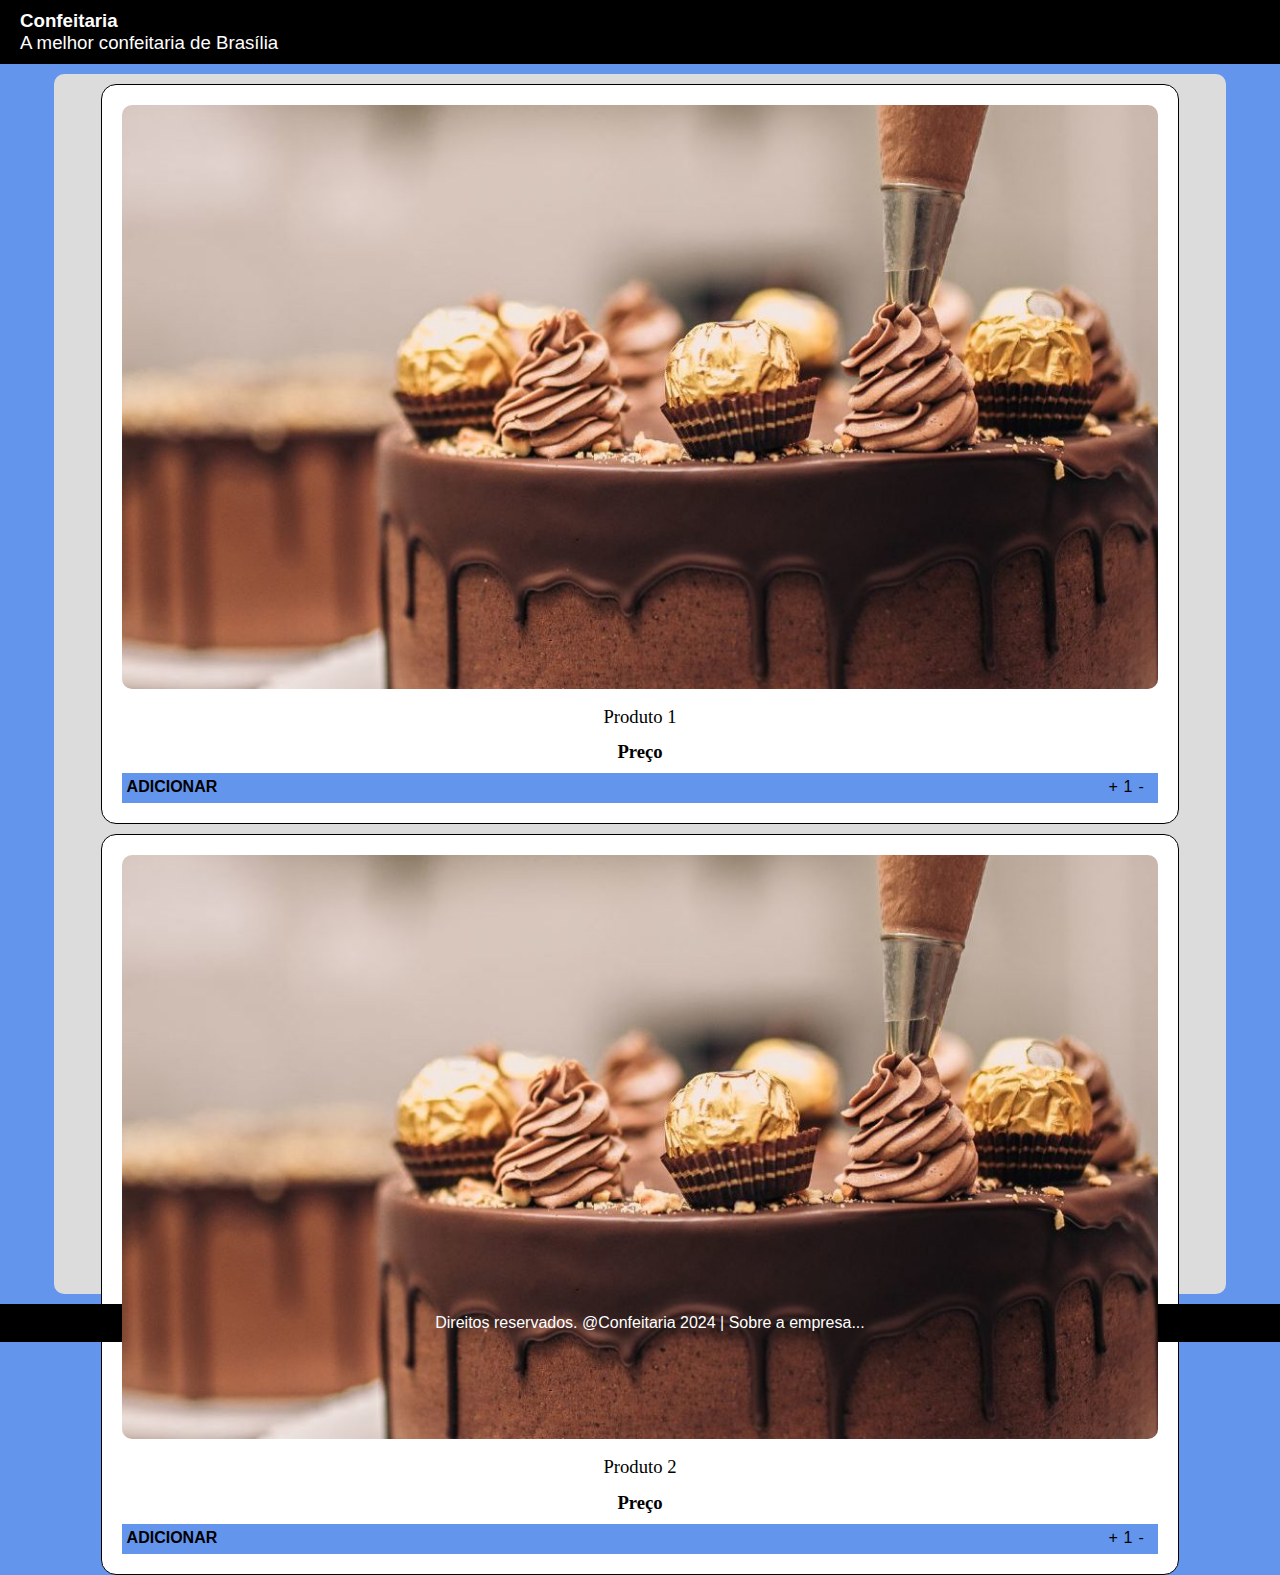
<file: index.html>
<!-- primeira página a ser aberta = index.html-->
<!DOCTYPE html>
<html lang="pt-br">
<head>
    <meta charset="UTF-8">
    <link rel="stylesheet" href="src/css/styles.css">
    <link rel="shortcut icon" type="image/x-icon" href="src/img/logo.png">
    <meta name="viewport" content="width=<device-width>, initial-scale=1.0">
    <title>Confeitaria | Home</title>
</head>
<body>
    <header>
        <h3>Confeitaria</h3>
        <p>A melhor confeitaria de Brasília</p>
    </header>
    <main>
        <section class="card">
            <img class="card-image" src="src/img/torta.jpg" />
            <p class="card-title">Produto 1</p>
            <p class="card-price">Preço</p>
            <div class="card-bottom">
                <div class="card-bottom-left">
                    <a href="src/pages/cart.html">ADICIONAR</a>
                </div>
                <div class="card-bottom-right">-</div>
                <div class="card-bottom-right">1</div>
                <div class="card-bottom-right">+</div>
            </div>
        </section>
        
        <section class="card">
            <img class="card-image" src="src/img/torta.jpg" />
            <p class="card-title">Produto 2</p>
            <p class="card-price">Preço</p>
            <div class="card-bottom">
                <div class="card-bottom-left">
                    <a href="src/pages/cart.html">ADICIONAR</a>
                </div>
                <div class="card-bottom-right">-</div>
                <div class="card-bottom-right">1</div>
                <div class="card-bottom-right">+</div>
            </div>
        </section>
    </main>
    <footer>
        Direitos reservados. @Confeitaria 2024 | 
        <a href="src/pages/about.html">Sobre a empresa...</a>
    </footer>
</body>
</html>
</file>
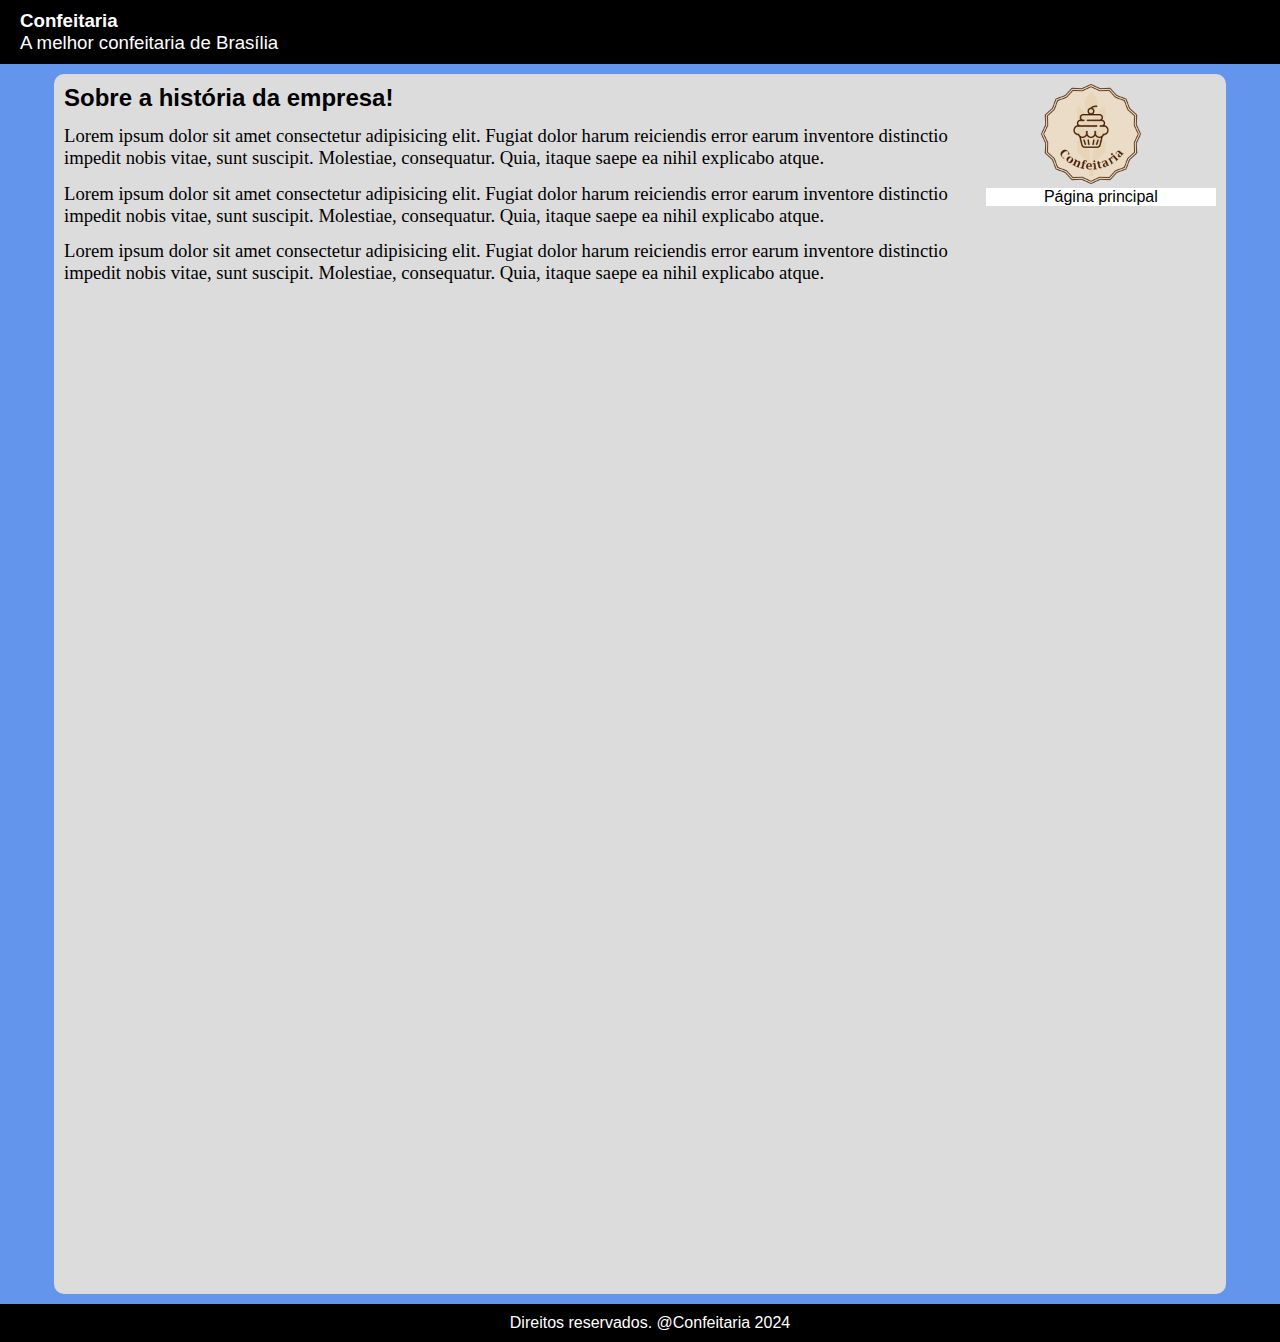
<file: src/pages/about.html>
<!DOCTYPE html>
<html lang="pt-BR">
<head>
    <meta charset="UTF-8">
    <link rel="stylesheet" href="../css/styles.css">
    <link rel="shortcut icon" type="image/x-icon" href="../img/logo.png">
    <meta name="viewport" content="width=device-width, initial-scale=1.0">
    <title>Confeitaria | Sobre</title>
</head>
<body>
    <header class="title-inverse">
        <h3>Confeitaria</h3>
        <p>A melhor confeitaria de Brasília</p>
    </header>
    <main>
        <section class="about">
            <h2>Sobre a história da empresa!</h2>
            <p>Lorem ipsum dolor sit amet consectetur adipisicing elit. Fugiat dolor harum reiciendis error earum inventore distinctio impedit nobis vitae, sunt suscipit. Molestiae, consequatur. Quia, itaque saepe ea nihil explicabo atque.</p>
            <p>Lorem ipsum dolor sit amet consectetur adipisicing elit. Fugiat dolor harum reiciendis error earum inventore distinctio impedit nobis vitae, sunt suscipit. Molestiae, consequatur. Quia, itaque saepe ea nihil explicabo atque.</p>
            <p>Lorem ipsum dolor sit amet consectetur adipisicing elit. Fugiat dolor harum reiciendis error earum inventore distinctio impedit nobis vitae, sunt suscipit. Molestiae, consequatur. Quia, itaque saepe ea nihil explicabo atque.</p>
        </section>
        <section class="side-top">
            <img class="logo" src="../img/logo.png" alt="logo" >
        </section>
        <section class="side-bottom">
            <a href="../../index.html">Página principal</a>
        </section>
    </main> 
    <footer>
        Direitos reservados. @Confeitaria 2024
    </footer>
</body>
</html>
</file>
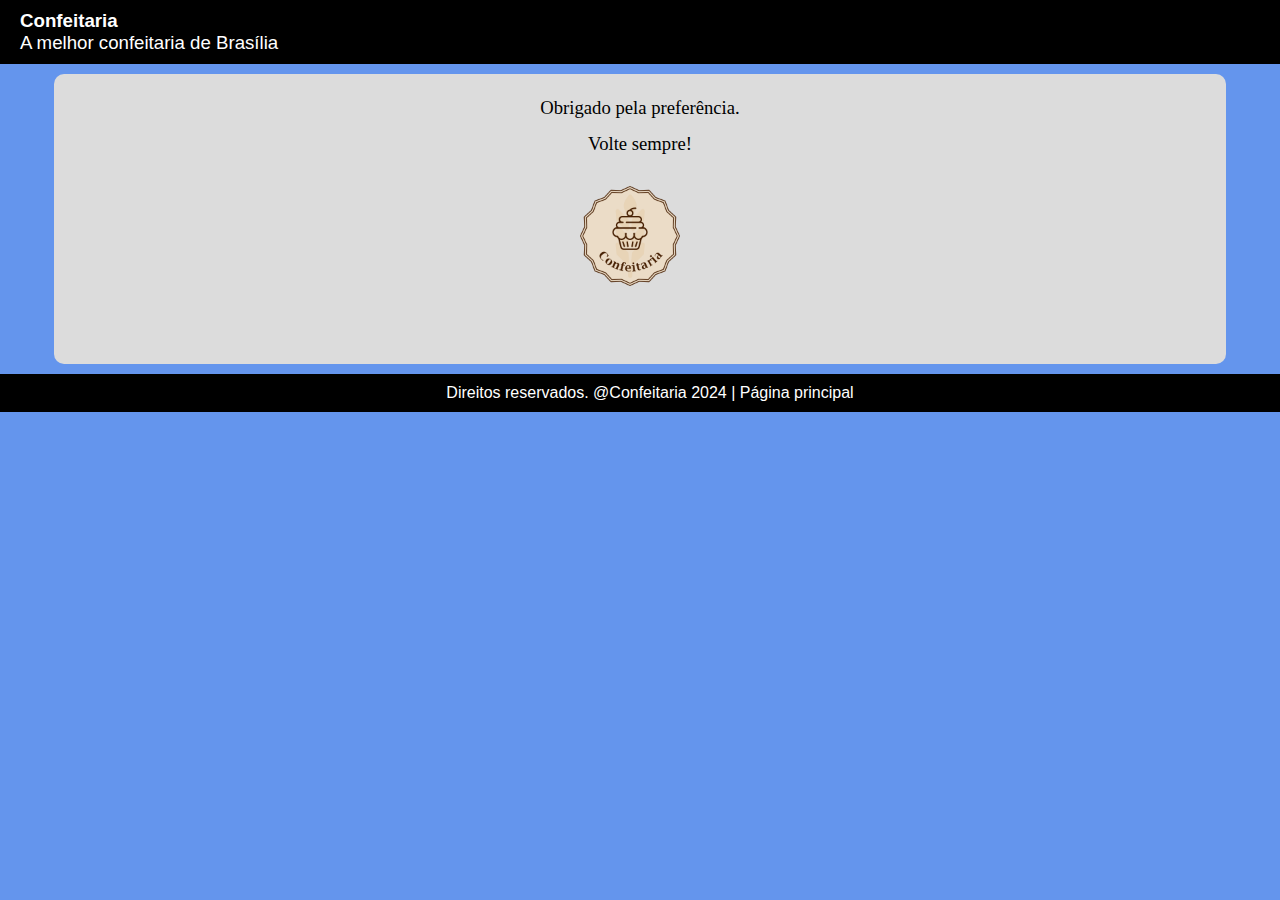
<file: src/pages/cart.html>
<!-- primeira página a ser aberta = index.html-->
<!DOCTYPE html>
<html lang="pt-br">
<head>
    <meta charset="UTF-8">
    <link rel="stylesheet" href="../css/styles.css">
    <link rel="shortcut icon" type="image/x-icon" href="../img/logo.png">
    <meta name="viewport" content="width=<device-width>, initial-scale=1.0">
    <title>Card</title>
</head>
<body>
    <header>
        <h3>Confeitaria</h3>
        <p>A melhor confeitaria de Brasília</p>
    </header>
    <main style="height: 270px;">
        <p class="card-title">Obrigado pela preferência.</p>
        <p class="card-title">Volte sempre!</p>
        <br>
        <p class="card-title"><img class="logo" src="../img/logo.png" /></p>
    </main>
    <footer>
        Direitos reservados. @Confeitaria 2024 | <a href="../../index.html">Página principal</a>
    </footer>
</body>
</html>
</file>
<file: src/css/styles.css>
/* 
    Padding, margin
    1 valor - todos
    2 valores - em cima, em baixo
    4 valores - em cima, dir, em baixo, esqu
*/
* {
    margin: 0;
    padding: 0;
    font-family: 'Trebuchet MS', 'Lucida Sans Unicode', 'Lucida Grande', 'Lucida Sans', Arial, sans-serif;
}
a {
    color: black;
    text-decoration: none;
}
p {
    margin-top: 10pt;
    font-size: 14pt;
    font-family: initial;
}
img {
    margin-right: 20px;
    width: 80px;
    height: 50px;
    border-radius: 10px;
}
span {
    vertical-align: middle;
}
body {
    background-color: cornflowerblue;
}
.body-logos {
    background-image: url('../img/logo.png');
}
.logo {
    width: 100px;
    height: 100px;
}
.link {
    text-align: right;
    color: steelblue;
    margin-top: 10px;
}

header, footer {
    width: 100%;
    padding: 10px;
    color: white;
    background-color: black;
}
footer {
    text-align: center;
}
footer a {
    color: white;
}
header h3, header p {
    margin: 0 10px;
    font-family: 'Trebuchet MS', 'Lucida Sans Unicode', 'Lucida Grande', 'Lucida Sans', Arial, sans-serif;
}
main {
    width: 90%;
    padding: 10px;
    background-color: gainsboro;
    border-radius: 10px;
    margin: 10px auto;
    height: 1200px;
}
.about {
    width: 80%;
    float: left;
}
.side-top {
    width: 20%;
    float: right;
    text-align: center;
}
.side-bottom {
    width: 20%;
    float: right;
    background-color: white;
    text-align: center;
}

.card {
    width: 90%;
    margin-bottom:10px;
    margin-left: auto;
    margin-right: auto;
    padding: 20px;
    border: 1px solid black;
    border-radius: 15px;
    background-color: white;
}  
.card-image {
    width: 100%;
    height: 40%;
}
.card-title {
    text-align: center;
}
.card-price {
    text-align: center;
    font-weight: bolder;
    margin-bottom: 10px;
}
.card-bottom {
    background-color: cornflowerblue;
    padding: 5px;
    height: 20px;
}
.card-bottom-left {
    width: 80%;
    font-weight: bold;
    cursor: pointer;
    float: left;
}
.card-bottom-right {
    float: right;
    width: 15px;
    cursor: pointer;
}
.card-inverse {
    color:white;
    background-color: black;
}      
  
.category {
    color: rgb(80,80,80);
    font-size: 40pt;
    font-weight: bold;
    padding-top: 20px;
}
</file>
